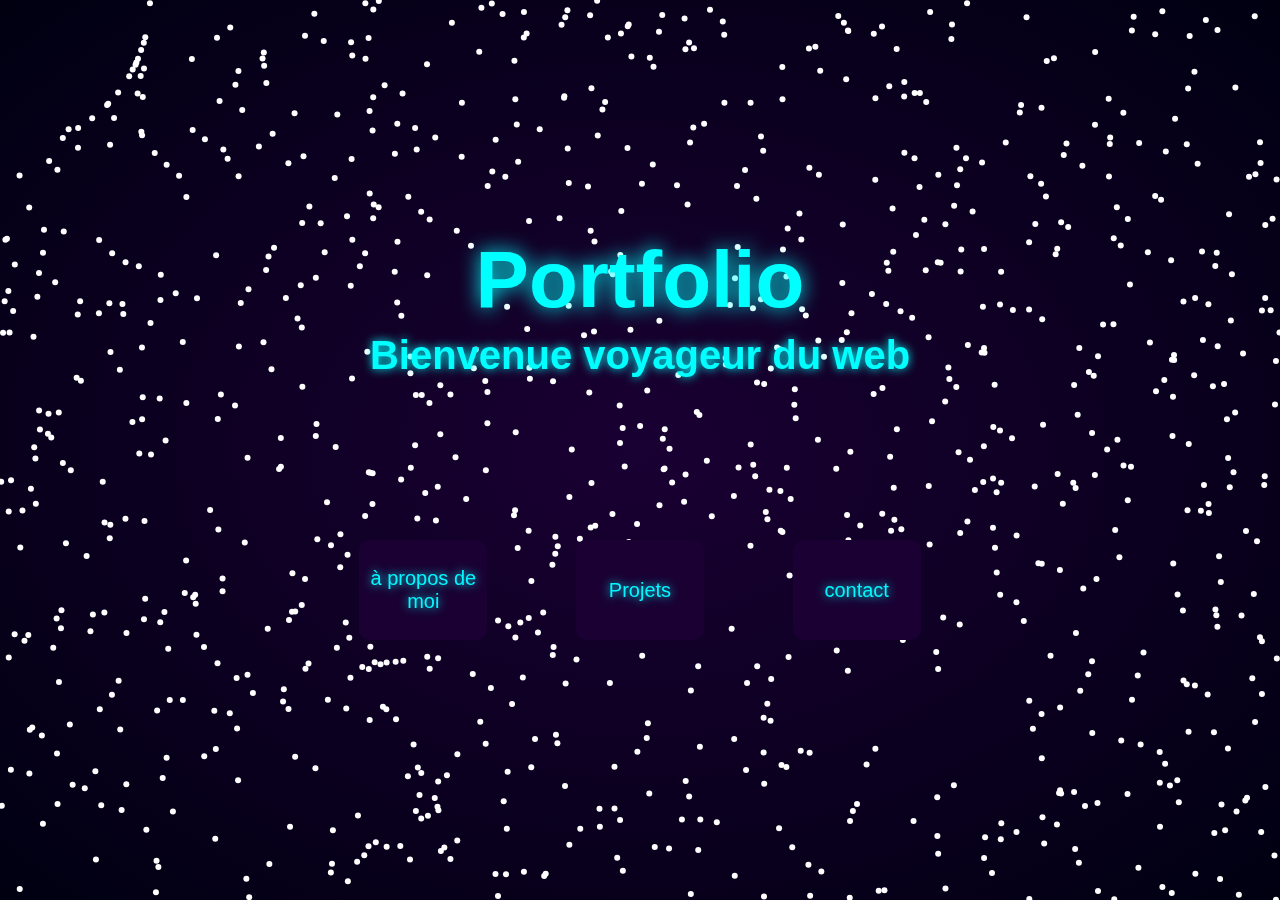
<file: index.html>
<!DOCTYPE html>
<html lang="en">

<head>
    <meta charset="UTF-8">
    <meta name="Portfolio" content="width=device-width, initial-scale=1.0">
    <title>Marc Baesa</title>
    <link rel="stylesheet" href="/styles/main.css">
</head>

<body>

    <div id="app"></div>
    <div class="overlay"></div>
    <div class="home-page">
        <header class="haut-de-page">

            <h1 class="title">Portfolio</h1>
            <h2 class="sub-title">Bienvenue voyageur du web</h2>
            

        </header>

        <main class="main_home_page">
            <nav class="navBar">
                <div class="menu">
                    <a href="/about/about.html">à propos de moi</a>
                    <a href="/projects/projets.html">Projets</a>
                    <a href="/contact/contact.html">contact</a>
                </div>
            </nav>






        </main>

        <footer>


        </footer>
    </div>

    <canvas id="canvas"></canvas>
    <script src="accueil.js"></script>
</body>

</html>
</file>
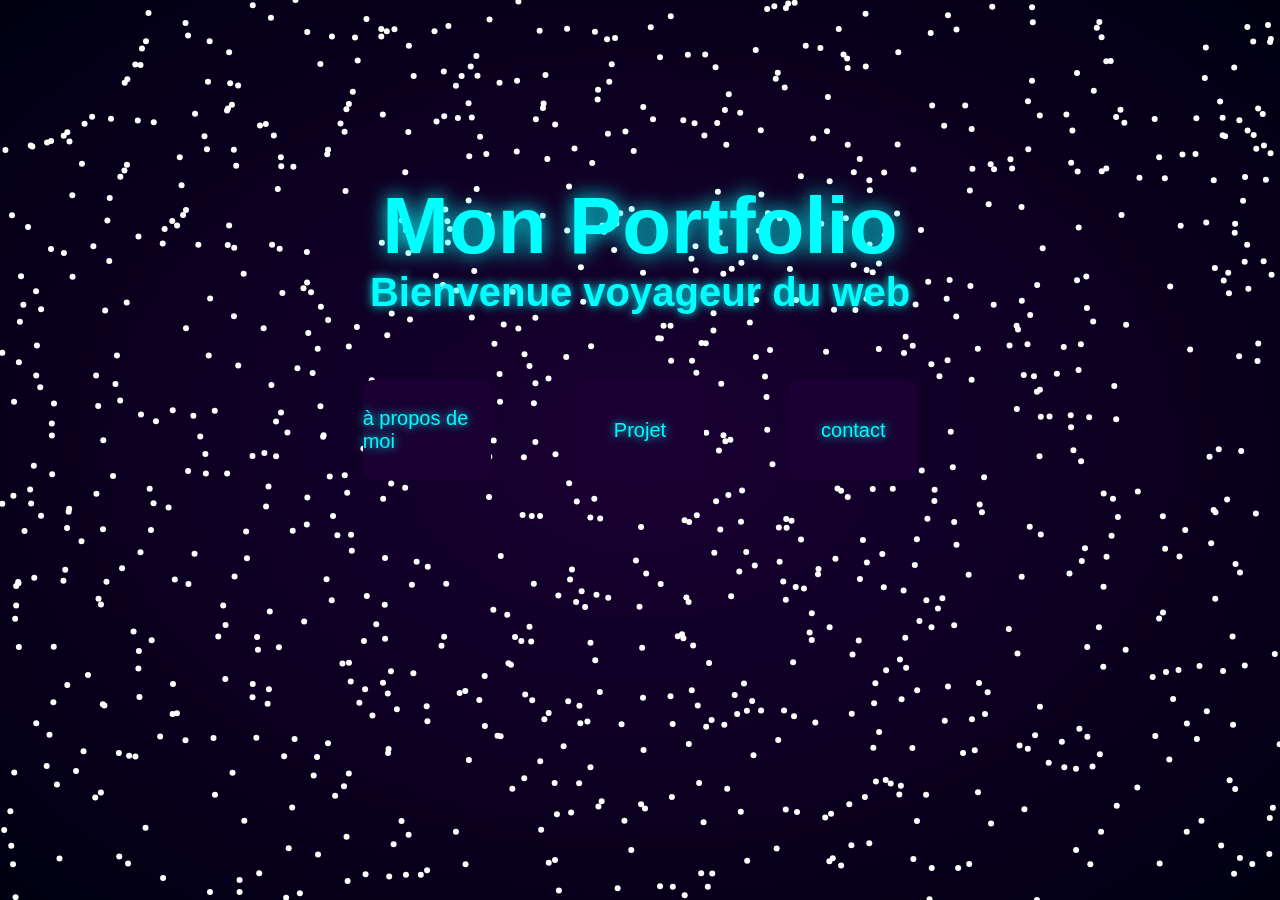
<file: accueil.html>
<!DOCTYPE html>
<html lang="en">
<head>
    <meta charset="UTF-8">
    <meta name="viewport" content="width=device-width, initial-scale=1.0">
    <title>Marc Baesa</title>
    <link rel="stylesheet" href="accueil.css">
</head>
<body>
    
    <header class="haut-de-page">

        <h1 class="title">Mon Portfolio</h1>
        <h2 class="sub-title">Bienvenue voyageur du web</h2>       
        <canvas id="canvas"></canvas>

    </header>

    <main>
        <nav>
        <div class="menu">
            <a href="">à propos de moi</a>
            <a href="">Projet</a>
            <a href="">contact</a>
        </div>
    </nav>
    





    </main>

    <footer>


    </footer>
    <script src="accueil.js"></script>
</body>
</html>
</file>
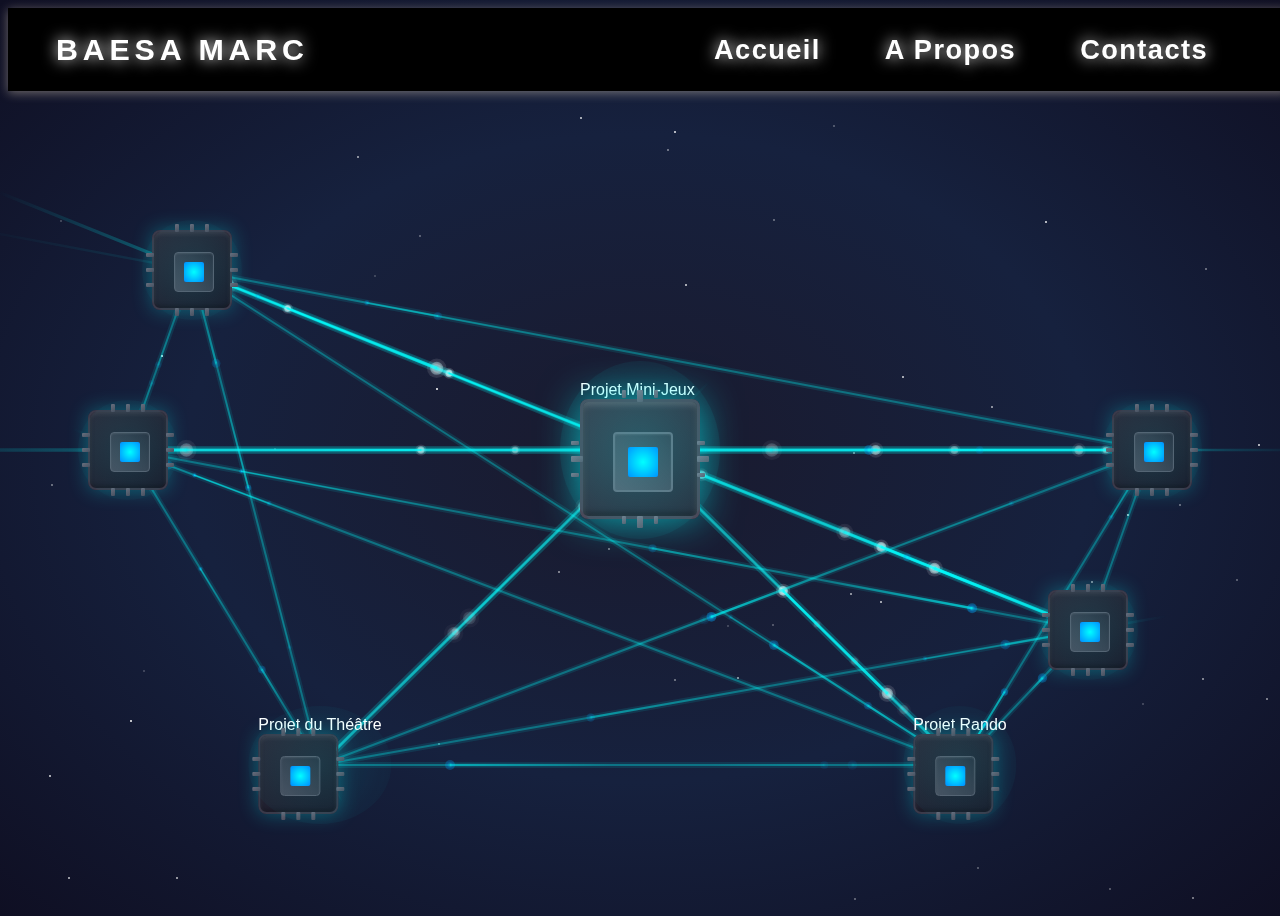
<file: projects/projets.html>
<!DOCTYPE html>
<html lang="en">

<head>
    <meta charset="UTF-8">
    <meta name="viewport" content="width=device-width, initial-scale=1.0">
    <title>Projets</title>
    <link rel="stylesheet" href="/styles/main.css">
</head>

<body class="project-body">
    <div class="gen-projects">
        <header class="head-projects">
            <!-- <h1 class="title-projects">PROJETS</h1> -->

            <div class="navbar">
                <h2 class="logo">BAESA MARC</h2>
                <ul class="nav">
                    <li><a href="/index.html">Accueil</a></li>
                    <li><a href="/about/about.html">A Propos</a></li>
                    <li><a href="/contact/contact.html">Contacts</a></li>

                </ul>




        </header>

        <main class="main-projects">

            <!-- Canvas pour les circuits électriques animés -->
            <canvas id="circuitCanvas"></canvas>

            <!-- Processeur principal central -->
            <div class="microprocessor main-processor" data-link="https://minijeuxdemarco.netlify.app/">Projet Mini-Jeux
                <div class="chip main-chip">
                    <div class="chip-core"></div>
                    <div class="pins top"></div>
                    <div class="pins bottom"></div>
                    <div class="pins left"></div>
                    <div class="pins right"></div>
                </div>
                <div class="glow main-glow"></div></a>
            </div>

            <!-- Processeurs périphériques -->
            <div class="microprocessor" data-link="https://projetdutheatre.netlify.app/" style="top: 85%; left: 25%;">
                Projet du Théâtre
                <div class="chip">
                    <div class="chip-core"></div>
                    <div class="pins top"></div>
                    <div class="pins bottom"></div>
                    <div class="pins left"></div>
                    <div class="pins right"></div>
                </div>
                <div class="glow"></div>
            </div>

            <div class="microprocessor" data-link="https://randodemarco.netlify.app/" style="top: 85%; left: 75%;">
                Projet Rando
                <div class="chip">
                    <div class="chip-core"></div>
                    <div class="pins top"></div>
                    <div class="pins bottom"></div>
                    <div class="pins left"></div>
                    <div class="pins right"></div>
                </div>
                <div class="glow"></div>
            </div>

            <div class="microprocessor" data-link="https://processeur5.com" style="top: 50%; left: 10%;">
                <div class="chip">
                    <div class="chip-core"></div>
                    <div class="pins top"></div>
                    <div class="pins bottom"></div>
                    <div class="pins left"></div>
                    <div class="pins right"></div>
                </div>
                <div class="glow"></div>
            </div>

            <div class="microprocessor" data-link="https://processeur6.com" style="top: 50%; left: 90%;">
                <div class="chip">
                    <div class="chip-core"></div>
                    <div class="pins top"></div>
                    <div class="pins bottom"></div>
                    <div class="pins left"></div>
                    <div class="pins right"></div>
                </div>
                <div class="glow"></div>
            </div>

            <div class="microprocessor" data-link="https://processeur7.com" style="top: 30%; left: 15%;">
                <div class="chip">
                    <div class="chip-core"></div>
                    <div class="pins top"></div>
                    <div class="pins bottom"></div>
                    <div class="pins left"></div>
                    <div class="pins right"></div>
                </div>
                <div class="glow"></div>
            </div>

            <div class="microprocessor" data-link="https://processeur8.com" style="top: 70%; left: 85%;">
                <div class="chip">
                    <div class="chip-core"></div>
                    <div class="pins top"></div>
                    <div class="pins bottom"></div>
                    <div class="pins left"></div>
                    <div class="pins right"></div>
                </div>
                <div class="glow"></div>
            </div>
    </div>







    </main>

    <footer>


    </footer>

    <script src="/projects/projects.js"></script>


    </div>

</body>

</html>
</file>
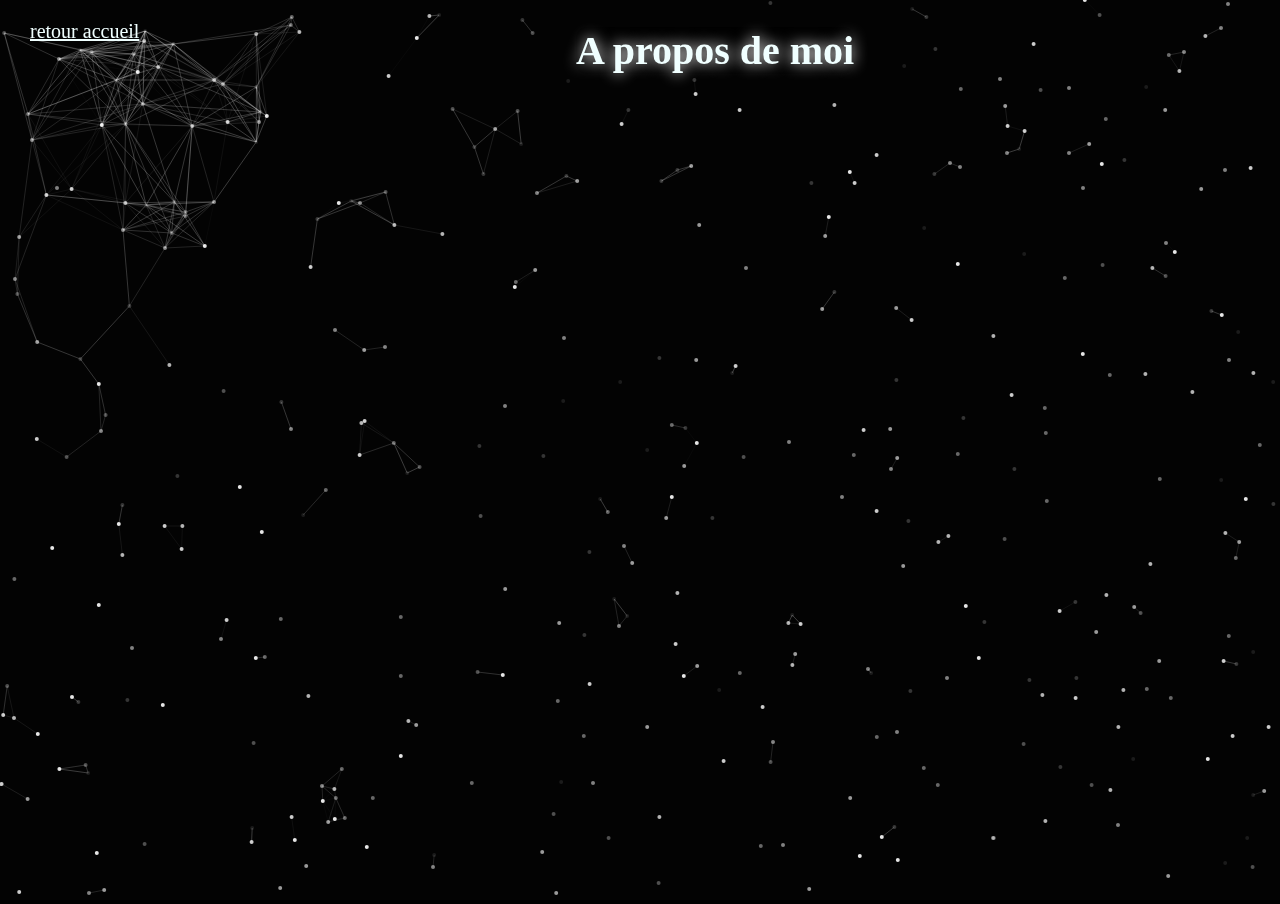
<file: à propos/à-propos.html>
<!DOCTYPE html>
<html lang="en">
<head>
    <meta charset="UTF-8">
    <meta name="viewport" content="width=device-width, initial-scale=1.0">
    <title>à propos</title>
    <link rel="stylesheet" href="à-propos.css">
</head>
<body>
    <header>
        <h1>A propos de moi</h1>
        <a class="retour" href="/accueil.html">retour accueil</a>
        <canvas id="inner_heading-canvas" width="600" height="600"></canvas>

    </header>

    <main>



    </main>

    <footer>

    </footer>

    <script src="à-propos.js"></script>
    
</body>
</html>
</file>
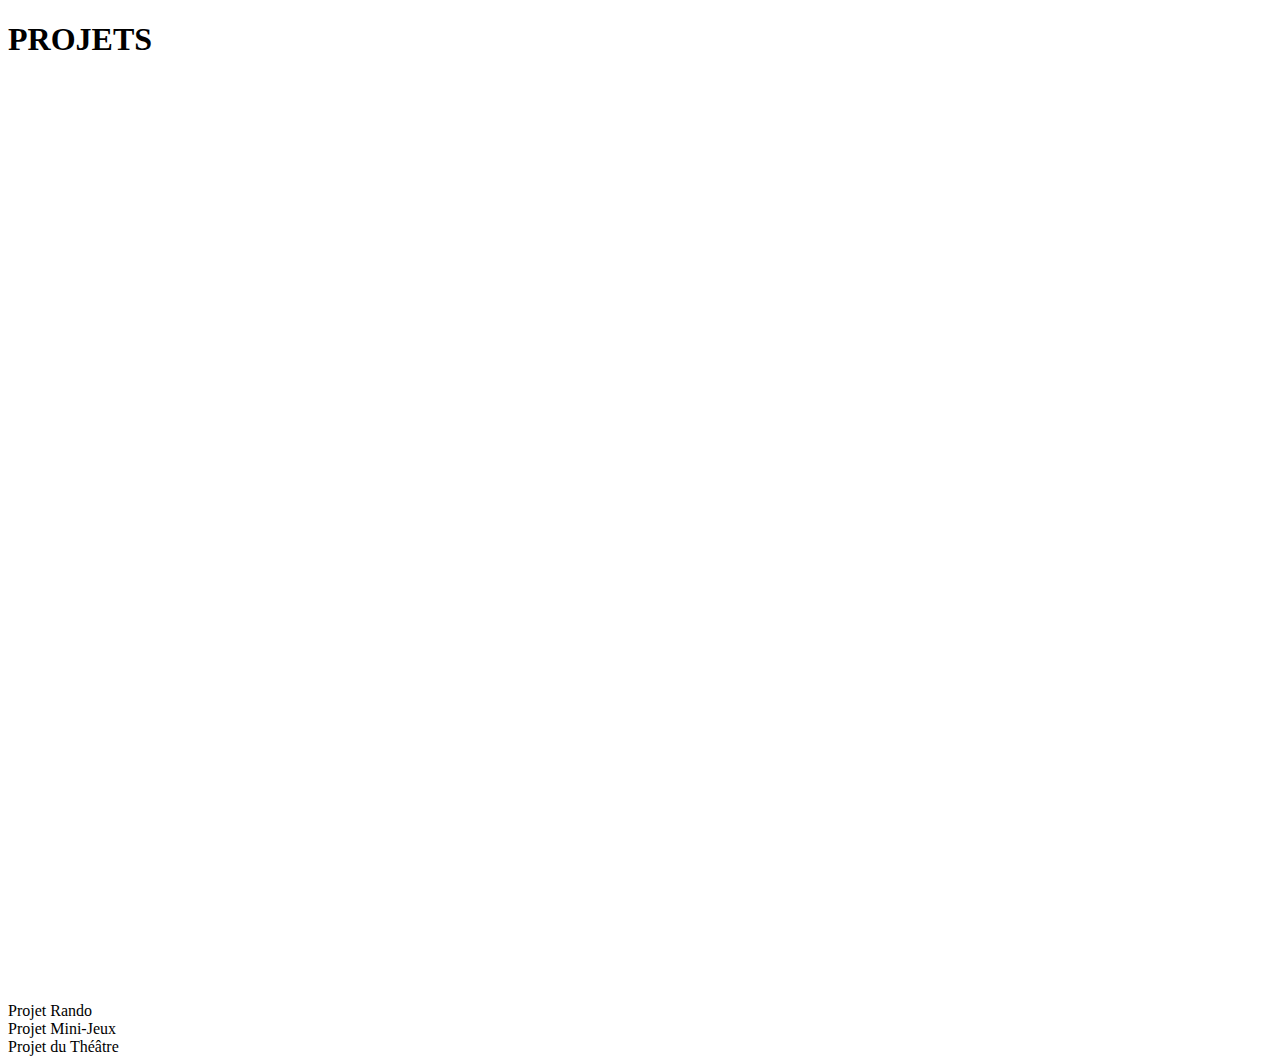
<file: sass/projects/projets.html>
<!DOCTYPE html>
<html lang="en">
<head>
    <meta charset="UTF-8">
    <meta name="viewport" content="width=device-width, initial-scale=1.0">
    <title>Projets</title>
    <link rel="stylesheet" href="/styles/main.css">
</head>

<body>
    <div class="gen-projects">
        <header class="head-projects">
            <h1 class="title-projects">PROJETS</h1>




        </header>

        <main class="main-projects">

          <!-- Canvas pour les circuits électriques animés -->
        <canvas id="circuitCanvas"></canvas>
       
        <!-- Processeur principal central -->
        <div class="microprincipale main-processor"  >
            <a href="/index.html" class="tooltip">
             <span class="tooltiptext">retour à l'accueil</span>   
            <div class="chip main-chip">
                <div class="chip-core"></div>
                <div class="pins top"></div>
                <div class="pins bottom"></div>
                <div class="pins left"></div>
                <div class="pins right"></div>
            </div>
            <div class="glow main-glow"></div></a>
        </div>

        <!-- Processeurs périphériques -->
        <div class="microprocessor" data-link="https://randodemarco.netlify.app/" style="top: 15%; left: 25%;">Projet Rando
            <div class="chip">
                <div class="chip-core"></div>
                <div class="pins top"></div>
                <div class="pins bottom"></div>
                <div class="pins left"></div>
                <div class="pins right"></div>
            </div>
            <div class="glow"></div>
        </div>

        <div class="microprocessor" data-link="https://minijeuxdemarco.netlify.app/" style="top: 15%; left: 75%;">Projet Mini-Jeux
            <div class="chip">
                <div class="chip-core"></div>
                <div class="pins top"></div>
                <div class="pins bottom"></div>
                <div class="pins left"></div>
                <div class="pins right"></div>
            </div>
            <div class="glow"></div>
        </div>

        <div class="microprocessor" data-link="https://projetdutheatre.netlify.app/" style="top: 85%; left: 25%;">Projet du Théâtre
            <div class="chip">
                <div class="chip-core"></div>
                <div class="pins top"></div>
                <div class="pins bottom"></div>
                <div class="pins left"></div>
                <div class="pins right"></div>
            </div>
            <div class="glow"></div>
        </div>

        <div class="microprocessor" data-link="https://processeur4.com" style="top: 85%; left: 75%;">
            <div class="chip">
                <div class="chip-core"></div>
                <div class="pins top"></div>
                <div class="pins bottom"></div>
                <div class="pins left"></div>
                <div class="pins right"></div>
            </div>
            <div class="glow"></div>
        </div>

        <div class="microprocessor" data-link="https://processeur5.com" style="top: 50%; left: 10%;">
            <div class="chip">
                <div class="chip-core"></div>
                <div class="pins top"></div>
                <div class="pins bottom"></div>
                <div class="pins left"></div>
                <div class="pins right"></div>
            </div>
            <div class="glow"></div>
        </div>

        <div class="microprocessor" data-link="https://processeur6.com" style="top: 50%; left: 90%;">
            <div class="chip">
                <div class="chip-core"></div>
                <div class="pins top"></div>
                <div class="pins bottom"></div>
                <div class="pins left"></div>
                <div class="pins right"></div>
            </div>
            <div class="glow"></div>
        </div>

        <div class="microprocessor" data-link="https://processeur7.com" style="top: 30%; left: 15%;">
            <div class="chip">
                <div class="chip-core"></div>
                <div class="pins top"></div>
                <div class="pins bottom"></div>
                <div class="pins left"></div>
                <div class="pins right"></div>
            </div>
            <div class="glow"></div>
        </div>

        <div class="microprocessor" data-link="https://processeur8.com" style="top: 70%; left: 85%;">
            <div class="chip">
                <div class="chip-core"></div>
                <div class="pins top"></div>
                <div class="pins bottom"></div>
                <div class="pins left"></div>
                <div class="pins right"></div>
            </div>
            <div class="glow"></div>
        </div>
    </div>
        
        
        
        
        
        
        
        </main>

        <footer>


        </footer>

        <script src="/sass/projects/projects.js"></script>


    </div>
    
</body>
</html>
</file>
<file: styles/main.css>
.home-page {
  width: 100%;
  height: auto;
  background-color: #a09696;
  overflow: hidden;
}
.home-page .haut-de-page {
  width: 100%;
}
.home-page .haut-de-page .title {
  position: fixed;
  top: 20%;
  left: 50%;
  transform: translateX(-50%);
  color: aqua;
  z-index: 1000;
  font-size: 5rem;
  text-align: center;
  font-family: Arial, sans-serif;
  text-shadow: 0 0 20px aqua;
  padding: 0 1rem;
  max-width: 90%;
}
@media (max-width: 768px) {
  .home-page .haut-de-page .title {
    font-size: 3.5rem;
    top: 15%;
  }
}
@media (max-width: 480px) {
  .home-page .haut-de-page .title {
    font-size: 2.5rem;
    top: 12%;
  }
}
@media (max-width: 320px) {
  .home-page .haut-de-page .title {
    font-size: 2rem;
    top: 10%;
  }
}
.home-page .haut-de-page .sub-title {
  position: fixed;
  padding: 30px;
  top: 30%;
  left: 50%;
  transform: translateX(-50%);
  color: aqua;
  z-index: 1000;
  font-size: 2.5rem;
  text-align: center;
  font-family: Arial, sans-serif;
  text-shadow: 0 0 10px aqua;
  max-width: 90%;
}
@media (max-width: 768px) {
  .home-page .haut-de-page .sub-title {
    font-size: 2rem;
    top: 25%;
    padding: 20px;
  }
}
@media (max-width: 480px) {
  .home-page .haut-de-page .sub-title {
    font-size: 1.5rem;
    top: 22%;
    padding: 15px;
  }
}
@media (max-width: 320px) {
  .home-page .haut-de-page .sub-title {
    font-size: 1.2rem;
    top: 20%;
    padding: 10px;
  }
}
.home-page .main_home_page {
  width: 100%;
  height: auto;
  min-height: 400px;
}
.home-page .main_home_page .navBar {
  position: fixed;
  top: 60%;
  left: 50%;
  transform: translateX(-50%);
  width: 50%;
  height: 100px;
  z-index: 1000;
}
@media (max-width: 768px) {
  .home-page .main_home_page .navBar {
    width: 70%;
    margin: 80px auto;
    top: 60%;
  }
}
@media (max-width: 480px) {
  .home-page .main_home_page .navBar {
    width: 90%;
    margin: 60px auto;
    top: 50%;
    height: auto;
  }
}
.home-page .main_home_page .navBar .menu {
  display: flex;
  justify-content: space-around;
  align-items: center;
  flex-wrap: wrap;
  gap: 10px;
}
@media (max-width: 480px) {
  .home-page .main_home_page .navBar .menu {
    flex-direction: column;
    gap: 15px;
  }
}
.home-page .main_home_page .navBar .menu a {
  width: 20%;
  min-width: 120px;
  display: flex;
  align-items: center;
  justify-content: center;
  height: 100px;
  text-align: center;
  text-decoration: none;
  font-family: Arial, sans-serif;
  font-size: 20px;
  color: rgb(4, 247, 255);
  z-index: 1000;
  background: #1a0033;
  border-radius: 10px;
  text-shadow: 0 0 10px aqua;
  transition: all 0.3s ease;
}
@media (max-width: 768px) {
  .home-page .main_home_page .navBar .menu a {
    width: 25%;
    min-width: 100px;
    font-size: 18px;
    height: 80px;
  }
}
@media (max-width: 480px) {
  .home-page .main_home_page .navBar .menu a {
    width: 80%;
    min-width: auto;
    font-size: 16px;
    height: 60px;
    margin: 0 auto;
  }
}
@media (max-width: 320px) {
  .home-page .main_home_page .navBar .menu a {
    width: 95%;
    font-size: 14px;
    height: 50px;
  }
}
.home-page .main_home_page .navBar .menu a:hover {
  background: radial-gradient(ellipse at center, #1a0033 0%, #000011 100%);
  border-radius: 10px;
  border: 4px solid #ffffff;
  transform: scale(1.05);
}
@media (max-width: 480px) {
  .home-page .main_home_page .navBar .menu a:hover {
    transform: none;
  }
}

#canvas {
  position: fixed;
  top: 0;
  left: 0;
  width: 100%;
  height: 100%;
  background: radial-gradient(ellipse at center, #1a0033 0%, #000011 100%);
  position: fixed;
  top: 0;
  left: 0;
  z-index: 1;
}
@media (max-width: 768px) {
  #canvas {
    width: 100vw;
    height: 100vh;
  }
}

* {
  cursor: url(/assets/image/ufocursor.png) 38 38, auto;
  /* sparkle */
}
* html,
* body,
* #app,
* .overlay {
  height: 100%;
}
* #app,
* .overlay {
  position: fixed;
  top: 0;
  left: 0;
  width: 100%;
}
* #app {
  transform-style: preserve-3d;
  overflow: hidden;
  z-index: 2;
}
* .overlay {
  z-index: 2;
}
* .star.fall {
  animation: fall 1.25s ease-out forwards;
  pointer-events: none;
  z-index: 2;
}
@keyframes fall {
  0% {
    transform: translateY(0) scale(1) rotate(0deg);
    opacity: 1;
  }
  100% {
    transform: translateY(80px) scale(0.6) rotate(360deg);
    opacity: 0;
  }
}
@keyframes shake {
  0% {
    transform: translate(-50%) rotate(0deg);
  }
  25% {
    transform: translate(-50%) rotate(1deg);
  }
  50% {
    transform: translate(-50%) rotate(-1deg);
  }
  75% {
    transform: translate(-50%) rotate(1deg);
  }
  100% {
    transform: translate(-50%) rotate(0deg);
  }
}

.about-body {
  height: 100vh;
  overflow: scroll;
}
.about-body * {
  margin: 0;
  padding: 0;
  box-sizing: border-box;
  font-family: sans-serif;
  border: 0;
  outline: 0;
  box-sizing: border-box;
  z-index: 1;
}
.about-body html {
  font-size: 62.5%;
}
.about-body :root {
  --primary: #DFD0B8;
  --accent: #ffffff;
  --secondary: #948979;
  --background: #ffffff;
}
.about-body body {
  background-color: var(--background);
}
.about-body .navbar {
  width: 100%;
  margin: 0 auto;
  padding: 1.5rem 3rem;
  display: flex;
  align-items: center;
  justify-content: space-between;
  background-color: white;
  box-shadow: 0 2px 10px rgba(223, 208, 184, 0.4588235294);
  z-index: 1;
}
.about-body .navbar .logo {
  font-size: 1.9rem;
  color: white;
  font-weight: bold;
  letter-spacing: 0.3rem;
}
.about-body .nav {
  display: flex;
  list-style-type: none;
}
.about-body .nav li a {
  display: block;
  margin: 0 2rem;
  font-size: 1.7rem;
  text-decoration: none;
  color: white;
  font-weight: bold;
  letter-spacing: 0.09rem;
}
@media (max-width: 744px) {
  .about-body .navbar .nav {
    position: absolute;
    left: 0;
    top: 0;
    bottom: 0;
    flex-direction: column;
    background-color: var(--accent);
    width: 50%;
    padding: 5rem 3rem;
  }
  .about-body .navbar .nav li a {
    margin: 1rem 0;
  }
}
.about-body #about-canvas {
  position: fixed;
  z-index: 0;
  top: 0;
  left: 0;
  height: auto;
}
.about-body .about-me {
  position: absolute;
  width: 100%;
  height: 150vh;
  margin: 0;
  padding: 0;
  z-index: 1;
}
.about-body .about-me .up-page {
  width: 100%;
  display: flex;
  justify-content: center;
  overflow: hidden;
}
.about-body .about-me .up-page .about-title {
  margin-top: 0 auto;
  background: rgba(0, 0, 0, 0);
  color: azure;
  font-size: 60px;
  border-radius: 10px;
  text-shadow: 0 0 15px white;
}
.about-body .about-me .up-page .retour {
  position: fixed;
  left: 5px;
  color: white;
  font-size: 30px;
  margin-left: 20px;
  margin-top: 30px;
  z-index: 100;
  width: 50px;
  align-content: flex-start;
  float: left;
}
.about-body .about-me .up-page .retour:hover {
  color: aqua;
}
.about-body .about-me .about-container-card {
  height: auto;
  z-index: 1;
  display: flex;
  flex-direction: column;
  align-items: center;
  padding: 30px;
}
.about-body .about-me .about-container-card .card-image {
  width: 25%;
  height: 25vh;
  border: 3px solid white;
  border-radius: 20px;
}
.about-body .about-me .about-container-card .card-title {
  padding: 30px;
  font-size: 40px;
  color: white;
  text-shadow: 0 0 10px white;
}
.about-body .about-me .about-container-card .card-text {
  width: 80%;
  height: auto;
  margin: 5px;
  padding: 20px;
  border: 3px solid white;
  text-align: center;
  border-radius: 20px;
  background: rgba(0, 0, 0, 0.7725490196);
  font-size: 30px;
  color: white;
}
.about-body .about-me .about-container-card .link-cv {
  color: white;
}
.about-body .about-me .about-container-card .link-cv:hover {
  color: aqua;
}

.tooltip {
  position: relative;
  display: inline-block;
  border-bottom: 1px dotted rgb(0, 0, 0);
}

.tooltip .tooltiptext {
  font-size: 12px;
  visibility: hidden;
  width: 120px;
  background-color: rgba(238, 238, 238, 0.075);
  color: #ececec;
  text-align: center;
  border-radius: 6px;
  padding: 5px 0;
  /* Position the tooltip */
  position: absolute;
  left: 50px;
  z-index: 1;
}

.tooltip:hover .tooltiptext {
  visibility: visible;
}

.project-body {
  width: 100%;
  height: auto;
  min-height: 100vh;
  overflow: hidden;
  background: radial-gradient(ellipse at center, #1a1a2e 0%, #16213e 50%, #0f0f23 100%);
  font-family: "Segoe UI", Tahoma, Geneva, Verdana, sans-serif;
  /* Canvas pour les circuits */
  /* Microprocesseurs */
  /* Pins des microprocesseurs */
  /* Effet de brillance */
  /* Processeur principal */
  /* Effets de survol pour l'animation */
  /* Responsive */
}
.project-body * {
  margin: 0;
  padding: 0;
  box-sizing: border-box;
  font-family: sans-serif;
  border: 0;
  outline: 0;
  box-sizing: border-box;
  z-index: 1;
}
.project-body html {
  font-size: 62.5%;
}
.project-body :root {
  --primary: #DFD0B8;
  --accent: #ffffff;
  --secondary: #948979;
  --background: #ffffff;
}
.project-body body {
  background-color: var(--background);
}
.project-body .navbar {
  width: 100%;
  margin: 0 auto;
  padding: 1.5rem 3rem;
  display: flex;
  align-items: center;
  justify-content: space-between;
  background-color: rgb(0, 0, 0);
  box-shadow: 0 2px 10px rgba(223, 208, 184, 0.4588235294);
  z-index: 2;
}
.project-body .navbar .logo {
  font-size: 1.9rem;
  color: white;
  font-weight: bold;
  letter-spacing: 0.3rem;
}
.project-body .nav {
  display: flex;
  list-style-type: none;
}
.project-body .nav li a {
  display: block;
  margin: 0 2rem;
  font-size: 1.7rem;
  text-decoration: none;
  color: white;
  font-weight: bold;
  letter-spacing: 0.09rem;
}
@media (max-width: 744px) {
  .project-body .navbar .nav {
    position: absolute;
    left: 0;
    top: 0;
    bottom: 0;
    flex-direction: column;
    background-color: var(--accent);
    width: 50%;
    padding: 5rem 3rem;
  }
  .project-body .navbar .nav li a {
    margin: 1rem 0;
  }
}
.project-body .head-projects {
  display: flex;
  justify-content: center;
  color: white;
  text-shadow: 0 0 15px;
}
.project-body .container {
  position: relative;
  width: 100vw;
  height: 100vh;
}
.project-body #circuitCanvas {
  position: absolute;
  top: 0px;
  left: 0;
  width: 100%;
  height: auto;
  z-index: 1;
}
.project-body .microprocessor {
  position: absolute;
  cursor: pointer;
  z-index: 2;
  transform: translate(-50%, -50%);
  transition: all 0.3s ease;
  color: white;
}
.project-body .microprocessor:hover {
  transform: translate(-50%, -50%) scale(1.1);
}
.project-body .microprincipale {
  position: absolute;
  cursor: pointer;
  z-index: 2;
  transform: translate(-50%, -50%);
  transition: all 0.3s ease;
  color: white;
}
.project-body .microprincipale:hover {
  transform: translate(-50%, -50%) scale(1.1);
}
.project-body .chip {
  position: relative;
  width: 80px;
  height: 80px;
  background: linear-gradient(145deg, #2a2a3a, #1a1a2a);
  border: 2px solid #3a3a4a;
  border-radius: 8px;
  box-shadow: 0 0 20px rgba(0, 255, 255, 0.3), inset 0 2px 4px rgba(255, 255, 255, 0.1), inset 0 -2px 4px rgba(0, 0, 0, 0.3);
  transition: all 0.3s ease;
}
.project-body .microprocessor:hover .chip {
  box-shadow: 0 0 30px rgba(0, 255, 255, 0.6), inset 0 2px 4px rgba(255, 255, 255, 0.2), inset 0 -2px 4px rgba(0, 0, 0, 0.3);
}
.project-body .chip-core {
  position: absolute;
  top: 20px;
  left: 20px;
  width: 40px;
  height: 40px;
  background: linear-gradient(45deg, #4a4a5a, #2a2a3a);
  border: 1px solid #5a5a6a;
  border-radius: 4px;
  box-shadow: inset 0 1px 2px rgba(255, 255, 255, 0.1);
}
.project-body .chip-core::before {
  content: "";
  position: absolute;
  top: 50%;
  left: 50%;
  transform: translate(-50%, -50%);
  width: 20px;
  height: 20px;
  background: radial-gradient(circle, #00ffff, #0080ff);
  border-radius: 2px;
  animation: coreGlow 2s ease-in-out infinite alternate;
}
@keyframes coreGlow {
  0% {
    opacity: 0.6;
    box-shadow: 0 0 5px rgba(0, 255, 255, 0.3);
  }
  100% {
    opacity: 1;
    box-shadow: 0 0 15px rgba(0, 255, 255, 0.8);
  }
}
.project-body .pins {
  position: absolute;
  background: linear-gradient(145deg, #6a6a7a, #4a4a5a);
  border-radius: 1px;
}
.project-body .pins.top, .project-body .pins.bottom {
  width: 4px;
  height: 8px;
  left: 50%;
  transform: translateX(-50%);
}
.project-body .pins.top {
  top: -8px;
}
.project-body .pins.bottom {
  bottom: -8px;
}
.project-body .pins.left, .project-body .pins.right {
  width: 8px;
  height: 4px;
  top: 50%;
  transform: translateY(-50%);
}
.project-body .pins.left {
  left: -8px;
}
.project-body .pins.right {
  right: -8px;
}
.project-body .pins::before,
.project-body .pins::after {
  content: "";
  position: absolute;
  background: inherit;
  border-radius: 1px;
}
.project-body .pins.top::before,
.project-body .pins.bottom::before {
  width: 4px;
  height: 8px;
  left: -15px;
}
.project-body .pins.top::after,
.project-body .pins.bottom::after {
  width: 4px;
  height: 8px;
  right: -15px;
}
.project-body .pins.left::before,
.project-body .pins.right::before {
  width: 8px;
  height: 4px;
  top: -15px;
}
.project-body .pins.left::after,
.project-body .pins.right::after {
  width: 8px;
  height: 4px;
  bottom: -15px;
}
.project-body .glow {
  position: absolute;
  top: -10px;
  left: -10px;
  right: -10px;
  bottom: -10px;
  background: radial-gradient(circle, rgba(0, 255, 255, 0.1), transparent);
  border-radius: 50%;
  animation: glowPulse 3s ease-in-out infinite;
  pointer-events: none;
}
@keyframes glowPulse {
  0%, 100% {
    opacity: 0.3;
    transform: scale(1);
  }
  50% {
    opacity: 0.8;
    transform: scale(1.2);
  }
}
.project-body .main-processor {
  z-index: 3;
  top: 50%;
  left: 50%;
}
.project-body .main-chip {
  width: 120px;
  height: 120px;
  background: linear-gradient(145deg, #3a3a4a, #2a2a3a);
  border: 3px solid #4a4a5a;
  box-shadow: 0 0 40px rgba(0, 255, 255, 0.6), inset 0 3px 6px rgba(255, 255, 255, 0.2), inset 0 -3px 6px rgba(0, 0, 0, 0.4);
}
.project-body .main-processor:hover .main-chip {
  box-shadow: 0 0 60px rgba(0, 255, 255, 0.8), inset 0 3px 6px rgba(255, 255, 255, 0.3), inset 0 -3px 6px rgba(0, 0, 0, 0.4);
}
.project-body .main-chip .chip-core {
  top: 30px;
  left: 30px;
  width: 60px;
  height: 60px;
  background: linear-gradient(45deg, #5a5a6a, #3a3a4a);
  border: 2px solid #6a6a7a;
}
.project-body .main-chip .chip-core::before {
  width: 30px;
  height: 30px;
  background: radial-gradient(circle, #00ffff, #0080ff);
  animation: mainCoreGlow 1.5s ease-in-out infinite alternate;
}
@keyframes mainCoreGlow {
  0% {
    opacity: 0.8;
    box-shadow: 0 0 10px rgba(0, 255, 255, 0.5);
    transform: translate(-50%, -50%) scale(1);
  }
  100% {
    opacity: 1;
    box-shadow: 0 0 25px rgb(0, 255, 255);
    transform: translate(-50%, -50%) scale(1.1);
  }
}
.project-body .main-chip .pins {
  background: linear-gradient(145deg, #7a7a8a, #5a5a6a);
}
.project-body .main-chip .pins.top,
.project-body .main-chip .pins.bottom {
  width: 6px;
  height: 12px;
}
.project-body .main-chip .pins.top {
  top: -12px;
}
.project-body .main-chip .pins.bottom {
  bottom: -12px;
}
.project-body .main-chip .pins.left,
.project-body .main-chip .pins.right {
  width: 12px;
  height: 6px;
}
.project-body .main-chip .pins.left {
  left: -12px;
}
.project-body .main-chip .pins.right {
  right: -12px;
}
.project-body .main-glow {
  top: -20px;
  left: -20px;
  right: -20px;
  bottom: -20px;
  background: radial-gradient(circle, rgba(0, 255, 255, 0.2), transparent);
  animation: mainGlowPulse 2s ease-in-out infinite;
}
@keyframes mainGlowPulse {
  0%, 100% {
    opacity: 0.5;
    transform: scale(1);
  }
  50% {
    opacity: 1;
    transform: scale(1.3);
  }
}
.project-body .microprocessor:hover .glow {
  animation-duration: 1s;
}
.project-body .microprocessor:active {
  transform: translate(-50%, -50%) scale(0.95);
}
@media (max-width: 768px) {
  .project-body .chip {
    width: 60px;
    height: 60px;
  }
  .project-body .chip-core {
    top: 15px;
    left: 15px;
    width: 30px;
    height: 30px;
  }
  .project-body .chip-core::before {
    width: 15px;
    height: 15px;
  }
  .project-body .main-chip {
    width: 90px;
    height: 90px;
  }
  .project-body .main-chip .chip-core {
    top: 22px;
    left: 22px;
    width: 46px;
    height: 46px;
  }
  .project-body .main-chip .chip-core::before {
    width: 22px;
    height: 22px;
  }
  .project-body .main-chip .pins.top,
  .project-body .main-chip .pins.bottom {
    width: 4px;
    height: 8px;
  }
  .project-body .main-chip .pins.top {
    top: -8px;
  }
  .project-body .main-chip .pins.bottom {
    bottom: -8px;
  }
  .project-body .main-chip .pins.left,
  .project-body .main-chip .pins.right {
    width: 8px;
    height: 4px;
  }
  .project-body .main-chip .pins.left {
    left: -8px;
  }
  .project-body .main-chip .pins.right {
    right: -8px;
  }
}
.project-body .tooltip {
  position: relative;
  display: inline-block;
  border-bottom: 1px dotted rgb(0, 0, 0);
}
.project-body .tooltip .tooltiptext {
  font-size: 12px;
  visibility: hidden;
  width: 120px;
  background-color: rgba(238, 238, 238, 0.075);
  color: #ececec;
  text-align: center;
  border-radius: 6px;
  padding: 5px 0;
  /* Position the tooltip */
  position: absolute;
  left: 1px;
  z-index: 1;
}
.project-body .tooltip:hover .tooltiptext {
  visibility: visible;
}

.body-contact {
  width: 100%;
  height: auto;
}
.body-contact * {
  margin: 0;
  padding: 0;
  box-sizing: border-box;
  font-family: sans-serif;
  border: 0;
  outline: 0;
  box-sizing: border-box;
  z-index: 1;
}
.body-contact html {
  font-size: 62.5%;
}
.body-contact :root {
  --primary: #e0caa7;
  --accent: #ffffff;
  --secondary: #948979;
  --background: #ffffff;
}
.body-contact body {
  background-color: var(--background);
}
.body-contact .navbar {
  width: 100%;
  margin: 0 auto;
  padding: 1.5rem 3rem;
  display: flex;
  align-items: center;
  justify-content: space-between;
  background-color: rgb(0, 0, 0);
  box-shadow: 0 2px 10px rgba(223, 208, 184, 0.4588235294);
  z-index: 2;
}
.body-contact .navbar .logo {
  font-size: 1.9rem;
  color: white;
  font-weight: bold;
  letter-spacing: 0.3rem;
}
.body-contact .nav {
  display: flex;
  list-style-type: none;
}
.body-contact .nav li a {
  display: block;
  margin: 0 2rem;
  font-size: 1.7rem;
  text-decoration: none;
  color: white;
  font-weight: bold;
  letter-spacing: 0.09rem;
}
@media (max-width: 744px) {
  .body-contact .navbar .nav {
    position: absolute;
    left: 0;
    top: 0;
    bottom: 0;
    flex-direction: column;
    background-color: var(--accent);
    width: 50%;
    padding: 5rem 3rem;
  }
  .body-contact .navbar .nav li a {
    margin: 1rem 0;
  }
}
.body-contact .main-contact {
  z-index: 1;
  display: block;
}
.body-contact .main-contact .img-contact {
  z-index: 2;
}
.body-contact .main-contact .img-git {
  position: relative;
  z-index: 3;
  bottom: 50px;
  left: 78%;
  margin-top: -20%;
}
.body-contact .main-contact .img-git a {
  height: auto;
  background-color: #9e1d1d;
  font-size: 50px;
}
.body-contact .main-contact .img-git a :hover {
  font-size: auto;
  padding: 3px;
  width: auto;
  height: auto;
  background-color: #ffffff;
  border-radius: 5px;
}

/*# sourceMappingURL=main.css.map */
</file>
<file: accueil.css>
* {
  padding: 0;
  margin: 0;
  box-sizing: borde-box;
}

body {
  width: 100%;
  height: auto;
  background-color: #000;
  overflow: hidden;
}

.title {
   
    position: fixed;
    top: 20%;
    left: 50%;
    transform: translateX(-50%);
    color: aqua;
    z-index: 1000;
    font-size: 5rem;
    text-align: center;
    font-family: Arial, sans-serif;
    text-shadow: 0 0 20px aqua;
}

.sub-title {
    position: fixed;
    top: 30%;
    left: 50%;
    transform: translateX(-50%);
    color: aqua;
    z-index: 1000;
    font-size: 2.5rem;
    text-align: center;
    font-family: Arial, sans-serif;
    text-shadow: 0 0 10px aqua;
}

#canvas {
    
    position: fixed;
    top: 0;
    left: 0;
    width: 100%;
    height: 100%;
    background: radial-gradient(ellipse at center, #1a0033 0%, #000011 100%);   
    position: fixed;
    top: 0;
    left: 0;
    z-index: 1;
}

main{
    width: 100%;
    height: 400px;
}

/* nav barre */
nav {
    position:relative;
    top: 70%;
    margin: 100px auto;
    width: 50%;
    height: 100px;       
}
 
nav .menu {
    display: flex;
    justify-content: space-around;
    align-items: center;  
}
 
nav .menu a {
    width: 20%;
    display: flex;
    align-items: center;
    justify-content: center;
    height: 100px;
    text-decoration: none;
    font-family: Arial, sans-serif;
    font-size: 20px;
    color: rgb(4, 247, 255);
    z-index: 1000;
    background: #1a0033; 
    border-radius: 10px;
    text-shadow: 0 0 10px aqua;
}
 
nav a:hover {
    background: radial-gradient(ellipse at center, #1a0033 0%, #000011 100%);
    border-radius: 10px;
    border: 4px solid #ffffff; 
}
</file>
<file: à propos/à-propos.css>
body {
  width: 100%;
  height: auto;
  margin: 0;
  overflow: hidden;
}

header {
    width: 100%;
    height: auto;
    background: #000;
}

h1 {
    display: flex;
    justify-content: center;
    background: #000000;
    position: fixed;
    left: 45%;
    color: azure;
    font-size: 40px;
    border-radius: 10px;
    text-shadow:0 0 15px white;   
}

.retour {
  position: fixed;
  color: azure;
  font-size: 20px;
  margin-left: 30px;
  margin-top: 20px;
}
</file>
